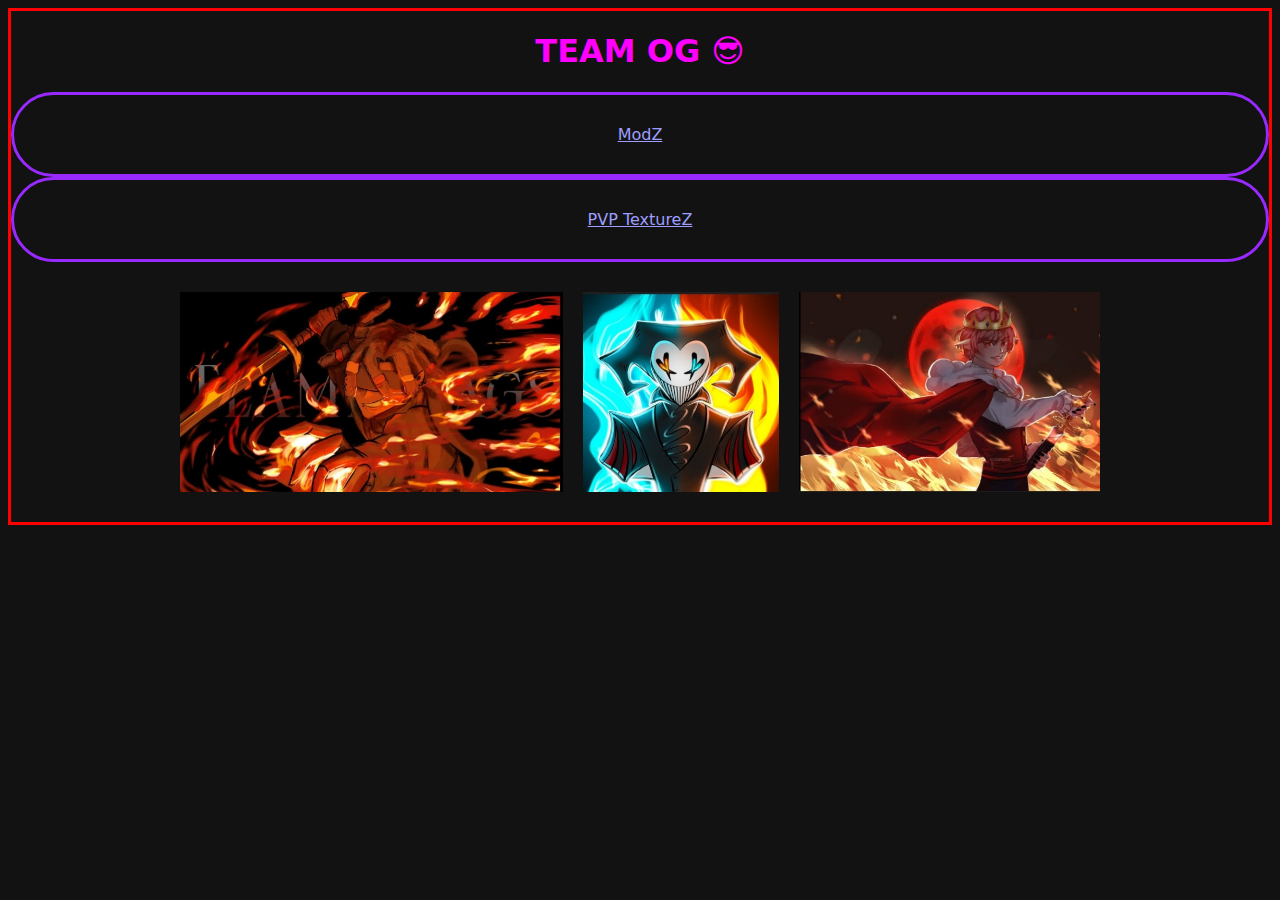
<file: index.html>
<!DOCTYPE html>
<html lang="en">
  <head>
    <link rel="stylesheet" href="/main.css" />
    <meta charset="UTF-8" />
    <meta name="viewport" content="width=device-width, initial-scale=1.0" />
    <title>OGxMC</title>
  </head>
  <body>
    <div class="heading">
      <h1>TEAM OG 😎</h1>
    </div>
    <div class="links">
      <a href="/modz.html">ModZ</a>
    </div>
    <div class="links">
      <a href="/pvptexture.html">PVP TextureZ</a>
    </div>
    <div class="legends">
      <img src="/pics/IMG_20250807_115212.jpg" alt="" height="200px" />
      <img src="/pics/IMG_20250807_115331.jpg" alt="" height="200px" />
      <img src="/pics/IMG_20250807_115504.jpg" alt="" height="200px" />
    </div>
  </body>
</html>
</file>
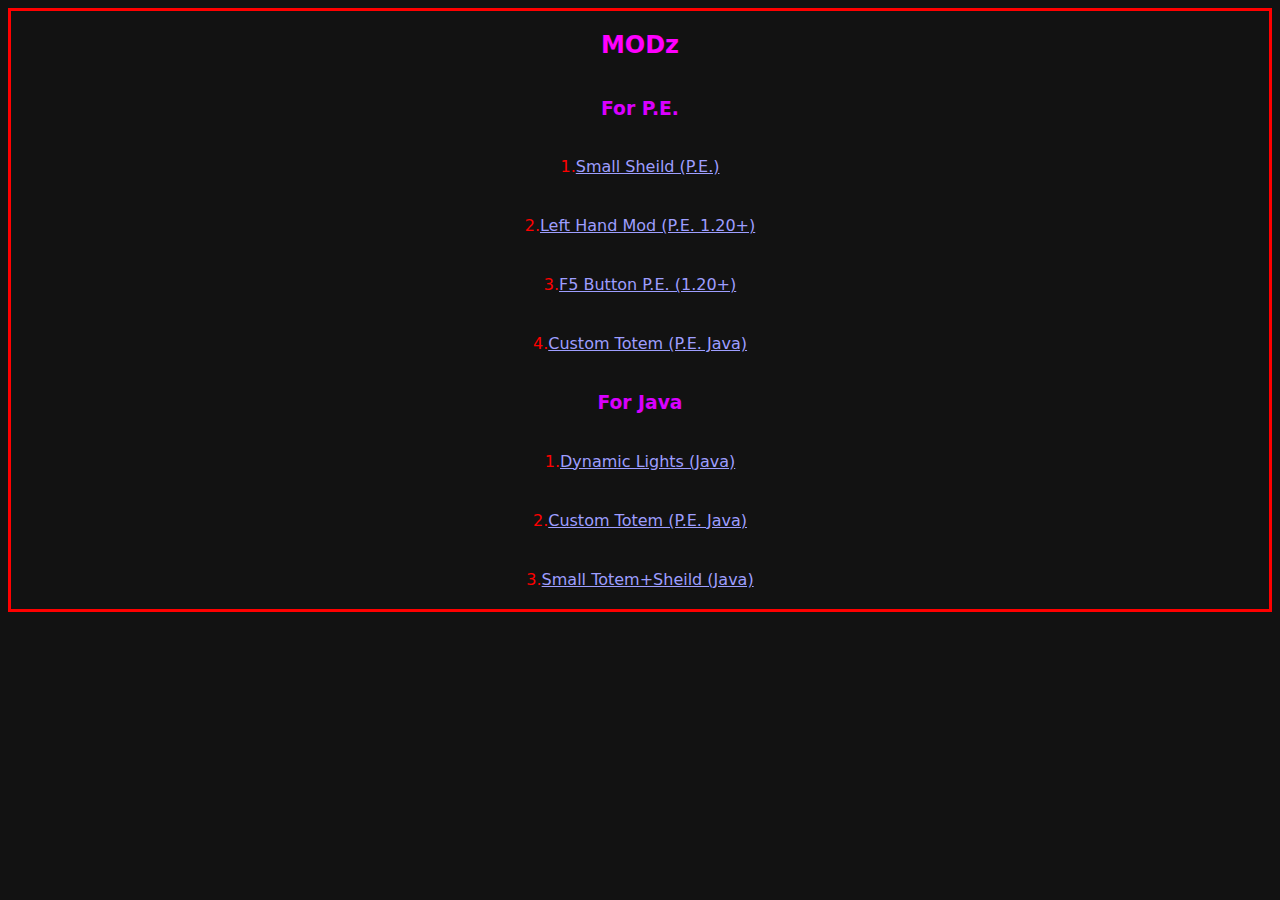
<file: modz.html>
<!DOCTYPE html>
<html lang="en">
  <head>
    <link rel="stylesheet" href="/main.css" />
    <meta charset="UTF-8" />
    <meta name="viewport" content="width=device-width, initial-scale=1.0" />
    <title>MODz (Mcpe.Java)</title>
  </head>
  <body>
    <div class="heading">
      <h2>MODz</h2>
    </div>
    <h3>For P.E.</h3>
    <div class="modz">
      1.<a href="https://mcpedl.com/smaller-shield-pack/"
        >Small Sheild (P.E.)</a
      >
    </div>
    <div class="modz">
      2.<a href="https://mcpedl.com/complex-left-hand/"
        >Left Hand Mod (P.E. 1.20+)</a
      >
    </div>
    <div class="modz">
      3.<a href="https://mcpedl.com/the-ty-els-settings-overlay-ui-pack/"
        >F5 Button P.E. (1.20+)</a
      >
    </div>
    <div class="modz">
      4.<a href="https://spea.cc/totem/">Custom Totem (P.E. Java)</a>
    </div>
    <h3>For Java</h3>
    <div class="modz">
      1.<a href="https://modrinth.com/datapack/dynamic-lights"
        >Dynamic Lights (Java)</a
      >
    </div>
    <div class="modz">
      2.<a href="https://spea.cc/totem/">Custom Totem (P.E. Java)</a>
    </div>
    <div class="modz">
      3.<a href="https://modrinth.com/resourcepack/small-shield-totem"
        >Small Totem+Sheild (Java)</a
      >
    </div>
  </body>
</html>
</file>
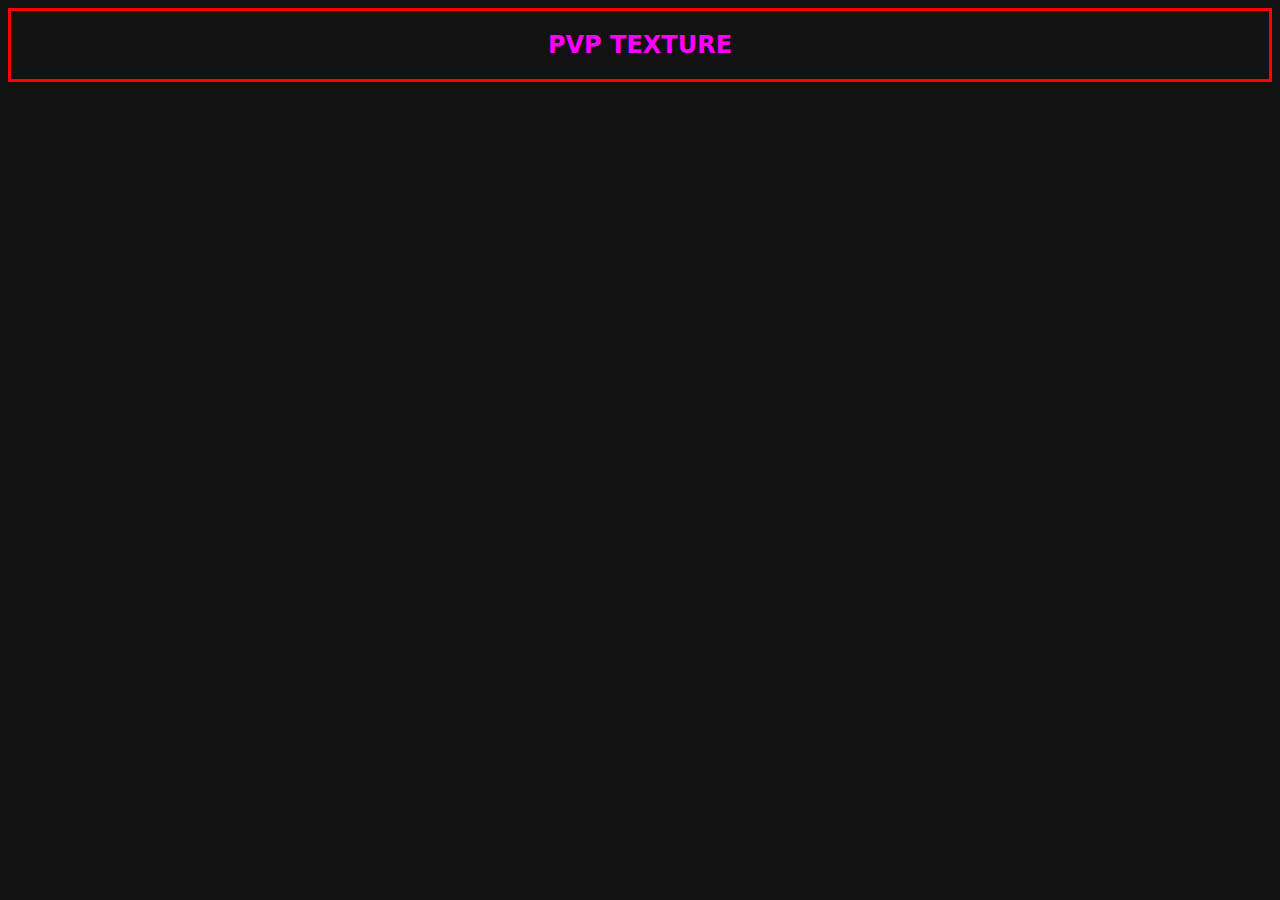
<file: pvptexture.html>
<!DOCTYPE html>
<html lang="en">
  <head>
    <link rel="stylesheet" href="/main.css" />
    <meta charset="UTF-8" />
    <meta name="viewport" content="width=device-width, initial-scale=1.0" />
    <title>PVP Texture Pack</title>
  </head>
  <body>
    <div class="heading">
      <h2>PVP TEXTURE</h2>
    </div>
  </body>
</html>
</file>
<file: main.css>
html{
  color-scheme: dark;
  font-family: system-ui, -apple-system, BlinkMacSystemFont, 'Segoe UI', Roboto, Oxygen, Ubuntu, Cantarell, 'Open Sans', 'Helvetica Neue', sans-serif;
}

body{
 border: solid;
 color: red;
}

.heading{
  display: flex;
  justify-content: center;
  align-items: center;
  color: rgb(255, 0, 255);
}

.links{
  display: flex;
  justify-content: center;
  align-items: center;
  padding: 30px;
  border: solid;
  border-radius: 70px;
  border-color: rgb(152, 42, 255);
}

.legends{
  display: flex;
  justify-content: center;
  align-items: center;
  gap: 20px;
  margin: 30px;
}

.modz{
  display: flex;
  justify-content: center;
  align-items: center;
  padding: 20px;
}

h3{
  display: flex;
  align-items: center;
  justify-content: center;
  color: rgb(217, 0, 255);
}
</file>
